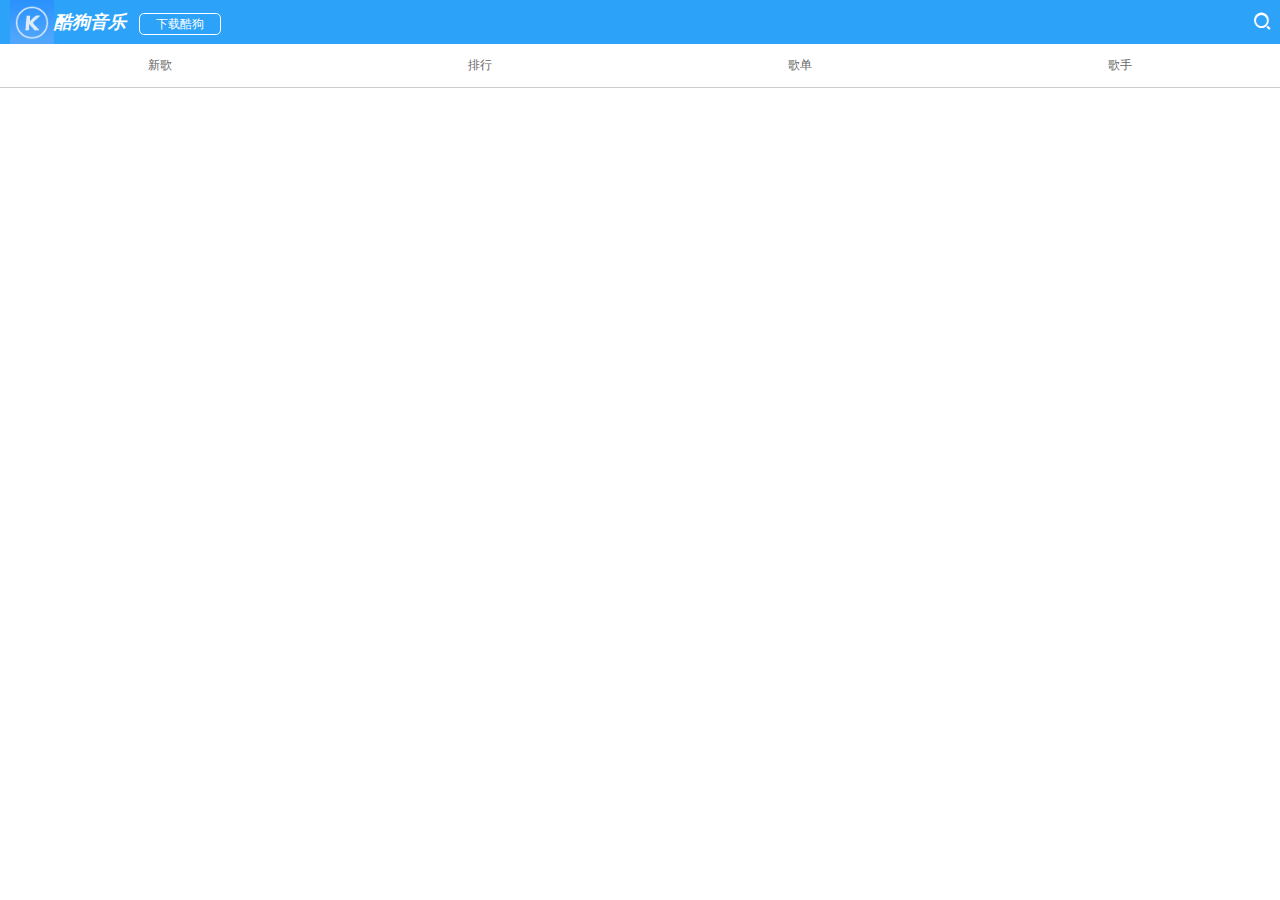
<file: index.html>
<!DOCTYPE html>
<html lang="en">
<head>
    <meta charset="UTF-8">
    <meta http-equiv="X-UA-Compatible" content="IE=edge,chrome=1"/>
    <meta name="viewport" content="width=device-width,initial-scale=1.0,maximum-scale=1.0,user-scalable=no"/>
    <link rel="stylesheet" href="css/swiper.css">
    <link type="text/css" rel="stylesheet" href="css/reset.css">
    <link rel="stylesheet" href="css/iconfont.css">
    <link type="text/css" rel="stylesheet" href="css/common.css">
    <link type="text/css" rel="stylesheet" href="css/style.css">
    <title>我是一个sb</title>

</head>
<body ng-app="app">
<header class="header">
    <span>
        <img src="images/logo_kugou.png" alt="">
        <em>酷狗音乐</em>
        <a href="javascript:;" ng-click="add()">下载酷狗</a>
    </span>
    <a href="#"><i class="iconfont icon-sousuo-sousuo"></i></a>
</header>
<nav class="nav">
    <ul id="list">
        <li><a href="#/newsong">新歌</a></li>
        <li><a href="#/order">排行</a></li>
        <li><a href="#/songlist">歌单</a></li>
        <li><a href="#/singer">歌手</a></li>
    </ul>
</nav>
<div class="cont" ng-view></div>
<div class="mark" ng-class="{ma:flag}">
    <div class="box">
        <h2>下载需要手机酷狗客户端支持</h2>
        <p ng-click="del($event)"><span>取消</span><span>在客户端下载</span></p>
    </div>
</div>
</body>
<script src="js/swiper.min.js"></script>
<script src="js/angular.js"></script>
<script src="js/angular-route.js"></script>
<script>

    var app = angular.module("app", ['ngRoute']);
//    弹出框
    app.run(function ($rootScope) {
        $rootScope.add=function () {
//            var flag=false,
            $rootScope.flag=true
        };
        $rootScope.del=function (e) {
//            var e=e || event;
//            var target= e.target || e.srcElement;
            $rootScope.flag=false
        }
    });
//    配置路由
    app.config(function ($routeProvider) {
        $routeProvider
            .when("/newsong", {
                templateUrl: "tpl/newsong.html",
                controller: function ($scope, getData) {
                    new Swiper(".banner", {
                        autoplay: 2000,
                        autoplayDisableOnInteraction: false,
                        pagination: '.swiper-pagination',
                        paginationClickable: true
                    });
                    $scope.data = getData.data
                },
                resolve: {
                    getData: function ($http, $q) {
                        var dfd = $q.defer();
                        $http.get("data/music_list.json")
                            .success(function (data) {
                                dfd.resolve(data)
                            });
                        return dfd.promise
                    }
                }
            })
            .when("/order", {
                templateUrl: "tpl/order.html"

            })
            .when("/singer", {
                templateUrl: "tpl/singer.html"

            })
            .when("/songlist", {
                templateUrl: "tpl/songlist.html",
                controller: function ($scope, $http) {
                    $http.get("data/music_wrap.json")
                        .success(function (data) {
                            $scope.data = data.plist.list.info
                        })
                }
            })
    });
//    点击导航切换
    var list = document.getElementById("list");
    var lis = list.getElementsByTagName("li");
    for (var i = 0; i < lis.length; i++) {
        lis[i].onclick = function () {
            for (var k = 0; k < lis.length; k++) {
                lis[k].className = ""
            }
            this.className = "on"
        }
    }

</script>
</html>
</file>
<file: css/iconfont.css>
@font-face {font-family: "iconfont";
  src: url('../fonts/iconfont.eot?t=1492504663102'); /* IE9*/
  src: url('../fonts/iconfont.eot?t=1492504663102#iefix') format('embedded-opentype'), /* IE6-IE8 */
  url('../fonts/iconfont.woff?t=1492504663102') format('woff'), /* chrome, firefox */
  url('../fonts/iconfont.ttf?t=1492504663102') format('truetype'), /* chrome, firefox, opera, Safari, Android, iOS 4.2+*/
  url('../fonts/iconfont.svg?t=1492504663102#iconfont') format('svg'); /* iOS 4.1- */
}

.iconfont {
  font-family:"iconfont" !important;
  font-size:16px;
  font-style:normal;
  -webkit-font-smoothing: antialiased;
  -moz-osx-font-smoothing: grayscale;
}

.icon-ting:before { content: "\e611"; }

.icon-right:before { content: "\e613"; }

.icon-xiazai-copy:before { content: "\e614"; }

.icon-sousuo-sousuo:before { content: "\e516"; }
</file>
<file: css/common.css>
/*
* @description:Common usage Styles
* @author:HaoNan
* @update:HaoNan (2015-08-1 8:30)
*/
@-webkit-viewport {
  width: device-width; }
@-moz-viewport {
  width: device-width; }
@-ms-viewport {
  width: device-width; }
@-o-viewport {
  width: device-width; }
@viewport {
  width: device-width; }
body {
  font-family: "Microsoft Yahei", Helvetica, Arial, sans-serif;
  color: #3b3d3e; }

a {
  color: #666; }

a:hover, a:focus {
  color: #666;
  text-decoration: none; }

.block {
  display: block; }

.float-left {
  float: left; }

.float-right {
  float: right; }

.float-none {
  float: none; }

.margin-center {
  margin-left: auto;
  margin-right: auto;
  display: table;
  width: auto; }

.text-justify {
  text-align: justify; }

.text-underline {
  text-decoration: underline; }

.text-top {
  vertical-align: top; }

.text-middle {
  vertical-align: middle; }

.text-bottom {
  vertical-align: bottom; }

.text-nobr {
  white-space: nowrap;
  overflow: hidden;
  text-overflow: ellipsis; }
.text-nowrap {
    display: -webkit-box;
    overflow: hidden;
    text-overflow: ellipsis;
    -webkit-box-orient: vertical;
    -webkit-line-clamp: 2;
}
.f0 {
  font-size: 0; }

.f9 {
  font-size: .9em; }

.f10 {
  font-size: 1em; }

.f12 {
  font-size: 1.2em; }

.f14 {
  font-size: 1.4em; }

.f16 {
  font-size: 1.6em; }

.f18 {
  font-size: 1.8em; }

.f20 {
  font-size: 2em; }

.f24 {
  font-size: 2.4em; }

.f26 {
  font-size: 2.6em; }

.f32 {
  font-size: 3.2em; }

.f36 {
  font-size: 3.6em; }

.pos-relative {
  position: relative; }

.pos-absolute {
  position: absolute; }

.pos-static {
  position: static; }

.text-dark {
  color: #000; }

.text-light-dark {
  color: #666; }

.text-jet-dark {
  color: #333; }

.text-white, a.text-white {
  color: #fff; }

.text-red, a.text-red {
  color: #ff4136; }

.text-light-red, a.text-light-red {
  color: #f74d4d; }

.text-blue, a.text-blue {
  color: #006666; }

.text-highlight-blue, a.text-highlight-blue {
  color: #5badab; }

.text-high-blue, a.text-high-blue {
  color: #4c6aae; }

a.text-light-blue, .text-light-blue {
  color: #89afc3; }

.text-orange, a.text-orange {
  color: #fa8100; }

.text-dark-orange {
  color: #ff7200; }

.text-gray, a.text-gray {
  color: #454545; }

.text-light-gray {
  color: #a3a3a3; }

.txt-idt1 {
  text-indent: 1em; }

.txt-idt2 {
  text-indent: 2em; }

.n {
  font-weight: normal;
  font-style: normal; }

.b {
  font-weight: bold; }

.i {
  font-style: italic; }

.wf {
  width: 100%; }

.hf {
  height: 100%; }

.nowrap {
  white-space: nowrap; }

.bk {
  word-wrap: break-word; }

.rel {
  position: relative; }

.abs {
  position: absolute; }

.bg-navy {
  background-color: #001f3f; }

.bg-blue {
  background-color: #0074d9; }

.bg-aqua {
  background-color: #7fdbff; }

.bg-teal {
  background-color: #39cccc; }

.bg-olive {
  background-color: #3d9970; }

.bg-green {
  background-color: #2ecc40; }

.bg-lime {
  background-color: #01ff70; }

.bg-yellow {
  background-color: #ffdc00; }

.bg-orange {
  background-color: #ff851b; }

.bg-red {
  background-color: #ff4136; }

.bg-fuchsia {
  background-color: #f012be; }

.bg-purple {
  background-color: #b10dc9; }

.bg-maroon {
  background-color: #85144b; }

.bg-white {
  background-color: #ffffff; }

.bg-gray {
  background-color: #aaaaaa; }

.bg-light-gray {
  background-color: #f0efed; }

.bg-silver {
  background-color: #dddddd; }

.bg-black {
  background-color: #111111; }

.bg-white {
  background-color: #fff; }

.bg-none {
  background-image: none !important; }

.bgfb {
  background-color: #fbfbfb; }

.bgf5 {
  background-color: #f5f5f5; }

.bgf0 {
  background-color: #f0f0f0; }

.bgeb {
  background-color: #ebebeb; }

.bge0 {
  background-color: #e0e0e0; }

.bd1 {
  border: 1px solid #ddd; }

.bd2 {
  border: 2px solid #ddd; }

.bd3 {
  border: 3px solid #ddd; }

.bd0 {
  border-width: 0; }

.bdl0 {
  border-left: 0 !important; }

.bdt1 {
  border-top: 1px solid #ccc; }

.bdr1 {
  border-right: 1px solid #ccc; }

.bdl1 {
  border-left: 1px solid #ccc; }

.bdb1 {
  border-bottom: 1px solid #eee; }

.ml0 {
  margin-left: 0; }

.mr0 {
  margin-right: 0; }

.mt0 {
  margin-top: 0; }

.mb0 {
  margin-bottom: 0; }

.pl0 {
  padding-left: 0; }

.pr0 {
  padding-right: 0; }

.pt0 {
  padding-top: 0; }

.pb0 {
  padding-bottom: 0; }

.mlf3 {
  margin-left: -3px; }

.mlf5 {
  margin-left: -5px; }

.mlf10 {
  margin-left: -10px; }

.mrf15 {
  margin-right: -15px; }

.mlrf15 {
  margin-left: -15px !important;
  margin-right: -15px !important; }

.mtf3 {
  margin-top: -3px; }

.mtf5 {
  margin-top: -5px; }

.mtf10 {
  margin-top: -10px; }

.mtf15 {
  margin-top: -15px; }

.mt3 {
  margin-top: 3px; }

.mt5 {
  margin-top: 5px; }

.mt10 {
  margin-top: 10px; }

.mt15 {
  margin-top: 15px; }

.mt20 {
  margin-top: 20px; }

.mt25 {
  margin-top: 25px; }

.mt30 {
  margin-top: 30px; }

.mt35 {
  margin-top: 35px; }

.mt50 {
  margin-top: 50px; }

.mb3 {
  margin-bottom: 3px; }

.mb5 {
  margin-bottom: 5px; }

.mb10 {
  margin-bottom: 10px; }

.mb15 {
  margin-bottom: 15px; }

.mb20 {
  margin-bottom: 20px; }

.ml3 {
  margin-left: 3px; }

.ml5 {
  margin-left: 5px; }

.ml10 {
  margin-left: 10px; }

.ml15 {
  margin-left: 15px; }

.ml20 {
  margin-left: 20px; }

.mr3 {
  margin-right: 3px; }

.mr5 {
  margin-right: 5px; }

.mr10 {
  margin-right: 10px; }

.mr15 {
  margin-right: 15px; }

.mr20 {
  margin-right: 20px; }

.mr30 {
  margin-right: 30px; }

.mr50 {
  margin-right: 50px; }

.mlr1 {
  margin-left: 1px;
  margin-right: 1px; }

.mlr3 {
  margin-left: 3px;
  margin-right: 3px; }

.mlr5 {
  margin-left: 5px;
  margin-right: 5px; }

.mlr10 {
  margin-left: 10px;
  margin-right: 10px; }

.p1 {
  padding: 1px; }

.p3 {
  padding: 3px; }

.p5 {
  padding: 5px; }

.p10 {
  padding: 10px; }

.pt3 {
  padding-top: 3px; }

.pt5 {
  padding-top: 5px; }

.pt10 {
  padding-top: 10px; }

.pt15 {
  padding-top: 15px; }

.pt20 {
  padding-top: 20px; }

.pt30 {
  padding-top: 30px; }

.pt50 {
  padding-top: 50px; }

.pb3 {
  padding-bottom: 3px; }

.pb5 {
  padding-bottom: 5px; }

.pb10 {
  padding-bottom: 10px; }

.pb15 {
  padding-bottom: 15px; }

.pb20 {
  padding-bottom: 20px; }

.pb30 {
  padding-bottom: 30px; }

.pb50 {
  padding-bottom: 50px; }

.pl3 {
  padding-left: 3px; }

.pl5 {
  padding-left: 5px; }

.pl10 {
  padding-left: 10px !important; }

.pl15 {
  padding-left: 15px; }

.pl20 {
  padding-left: 20px; }

.pl25 {
  padding-left: 25px; }

.pl30 {
  padding-left: 30px; }

.pr3 {
  padding-right: 3px; }

.pr5 {
  padding-right: 5px; }

.pr10 {
  padding-right: 10px !important; }

.pr15 {
  padding-right: 15px; }

.pr20 {
  padding-right: 20px; }

.pr30 {
  padding-right: 30px; }

.pr50 {
  padding-right: 50px; }

/*# sourceMappingURL=common.css.map */
</file>
<file: css/style.css>
body {
  position: absolute;
  left: 0;
  right: 0;
  top: 0;
  bottom: 0;
  display: -webkit-flex;
  display: flex;
  flex-direction: column;
  font-size: 12px;
  overflow: hidden; }

.header {
  height: 0.44rem;
  background: #2ca2f9;
  text-align: center;
  color: #fff;
  display: flex;
  justify-content: space-between;
  padding-left: 0.1rem;
  padding-right: 0.1rem;
  line-height: 0.44rem; }
  .header a {
    color: #fff; }
  .header span {
    display: inline-block;
    height: 100%; }
    .header span a {
      display: inline-block;
      height: 0.2rem;
      width: 0.8rem;
      border: 1px solid #fff;
      border-radius: 5px;
      text-align: center;
      line-height: 0.2rem;
      margin-left: 0.1rem; }
    .header span em {
      font-size: 18px;
      font-weight: bold; }
    .header span img {
      height: 100%;
      float: left; }

.nav {
  height: 0.43rem;
  line-height: 0.43rem;
  border-bottom: 1px solid #ccc; }
  .nav ul {
    display: flex; }
    .nav ul li {
      flex: 1;
      text-align: center;
      height: 0.43rem;
      box-sizing: border-box; }
      .nav ul li a {
        display: inline-block;
        width: 100%;
        height: 100%; }

.mark {
  position: absolute;
  width: 100%;
  top: 0;
  bottom: 0;
  background: rgba(0, 0, 0, 0.5);
  z-index: 100;
  display: none; }
  .mark .box {
    position: absolute;
    left: 50%;
    margin-left: -142px;
    top: 50%;
    margin-top: -60px;
    width: 284px;
    height: 120px;
    border: 1px solid #ccc;
    border-radius: 8px;
    background: #fff;
    text-align: center; }
    .mark .box h2 {
      height: 0.7rem;
      line-height: 0.7rem;
      border-bottom: 1px solid #ccc; }
    .mark .box p {
      display: flex;
      height: 0.5rem;
      line-height: 0.5rem; }
      .mark .box p span {
        flex: 1;
        height: 100%; }
        .mark .box p span:first-child {
          border-right: 1px solid #ccc; }

.ma {
  display: block; }

.banner img {
  width: 100%; }

.cont {
  flex: 1;
  overflow-y: auto; }

.swiper-pagination-bullet {
  background: #fff; }

.newsong-list {
  padding-left: 0.1rem;
  padding-right: 0.1rem;
  box-sizing: border-box;
  height: 0.44rem;
  line-height: 0.44rem; }
  .newsong-list li {
    display: flex;
    justify-content: space-between;
    border-bottom: 1px solid #ccc; }

.order-cont dl,
.list-cont dl {
  padding: 0.1rem;
  display: flex;
  border-bottom: 1px solid #ccc; }
  .order-cont dl dt,
  .list-cont dl dt {
    width: 0.8rem; }
    .order-cont dl dt img,
    .list-cont dl dt img {
      width: 100%; }
  .order-cont dl dd,
  .list-cont dl dd {
    flex: 1;
    display: flex;
    justify-content: space-between;
    padding-left: 0.1rem;
    font-size: 12px;
    padding-top: 0.3rem; }
    .order-cont dl dd h4,
    .list-cont dl dd h4 {
      color: #666; }
    .order-cont dl dd p,
    .list-cont dl dd p {
      color: #ccc; }

.singer-cont {
  padding-left: 0.1rem;
  padding-right: 0.1rem; }
  .singer-cont ul {
    border: 1px solid #ccc;
    margin-top: 0.1rem;
    border-radius: 8px;
    background: #fbfbfb; }
    .singer-cont ul li {
      display: flex;
      justify-content: space-between;
      height: 0.44rem;
      line-height: 0.44rem;
      padding-left: 0.1rem;
      padding-right: 0.1rem;
      border-bottom: 1px solid #ccc; }
      .singer-cont ul li:last-child {
        border: none; }

.on {
  border-bottom: 2px solid #007aff; }

/*# sourceMappingURL=style.css.map */
</file>
